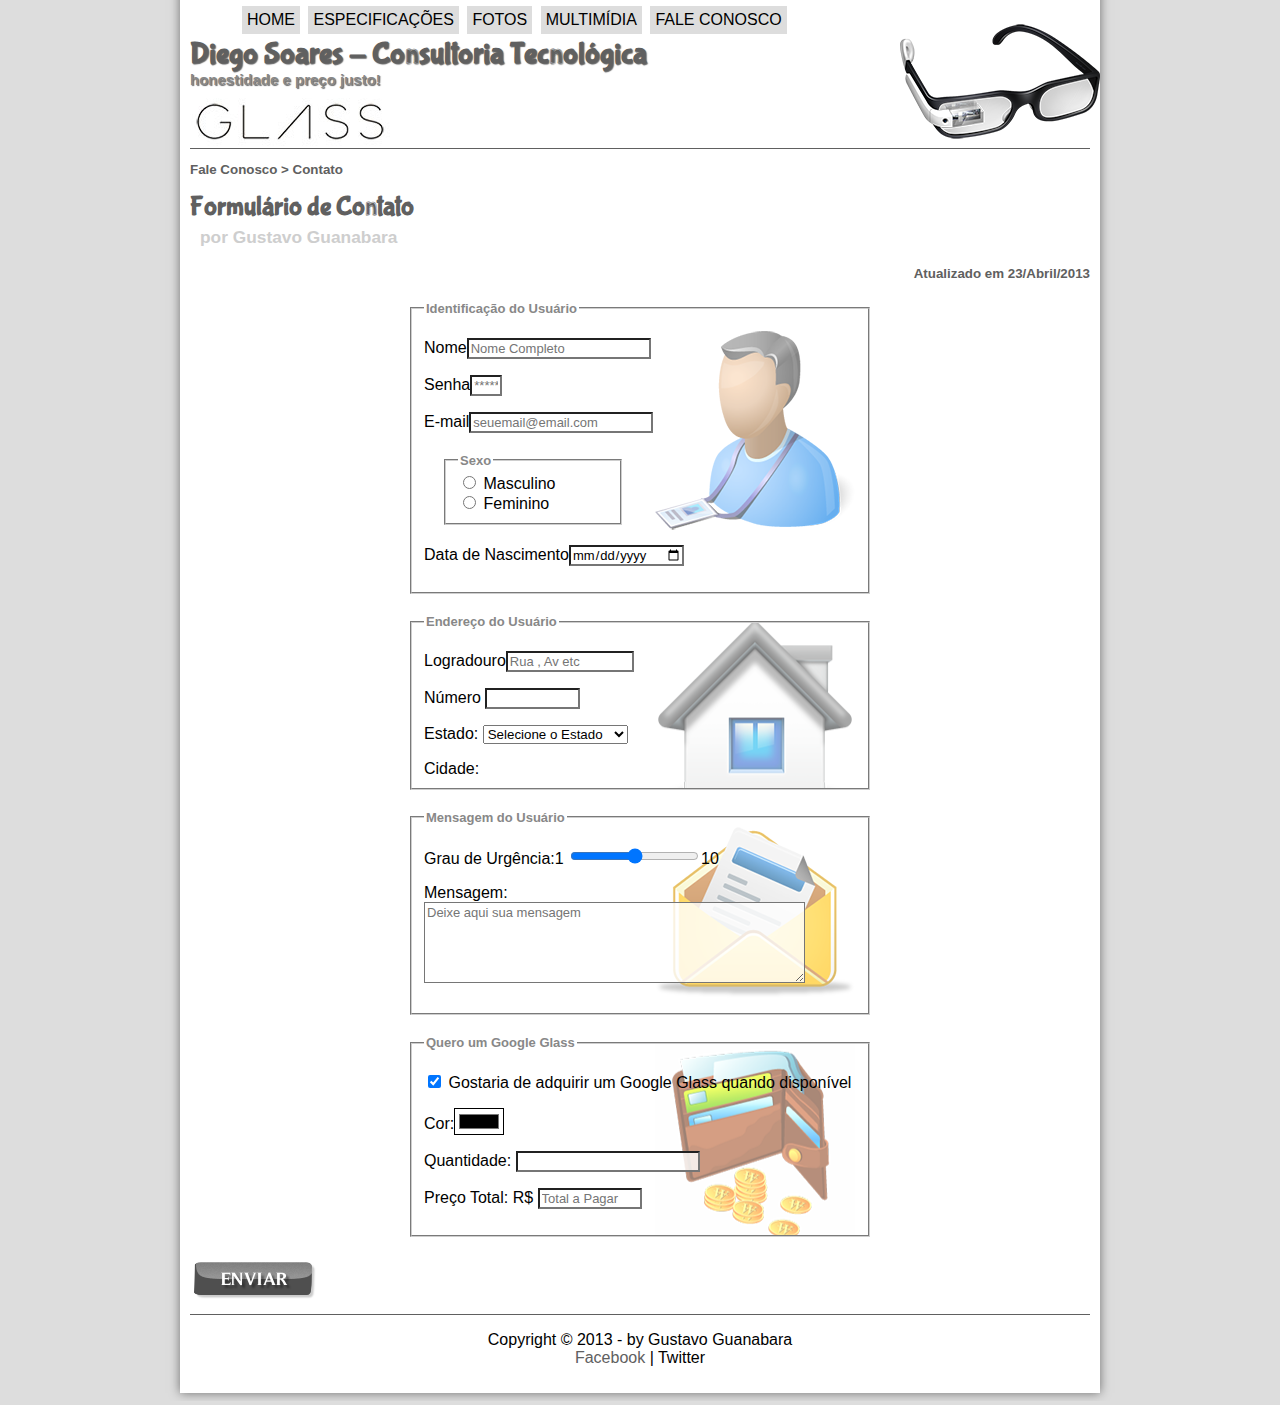
<file: fale-conosco.html>
<!DOCTYPE html>

<html>

<head>
    <title>Diego Soares</title>
    <link rel="stylesheet" type="text/css" href="_css/estilo.css"/>
    <link rel="stylesheet" type="text/css" href="_css/form.css">

    <script src="_javascript/funcoes.js"></script>
    <script>
        function calc_total() {
           var qtd=parseInt(document.getElementById('cqtd').value);
            tot=qtd*1500;
            document.getElementById('ctot').value=tot;


        }
    </script>


</head>
<body>

<div id="interface">
    <header id="cabecalho">
        <hgroup>
            </br>
            <h1 > Diego Soares - Consultoria Tecnológica</h1>
            <h2 >honestidade e preço justo!</h2>
        </hgroup>

        <figure>
            <img id="icone" src="_imagens/glass-oculos-preto-peq.png">
        </figure>

        <nav id="menu">
            <h1>Menu Principal</h1>
            <ul >
                <li onmouseover="mudaFoto('_imagens/home.png')" onmouseout="mudaFoto('_imagens/contato.png')"><a href="index.html">Home</a></li>
                <li onmouseover="mudaFoto('_imagens/especificacoes.png')" onmouseout="mudaFoto('_imagens/contato.png')"><a href="specs.html">Especificações</a></li>
                <li onmouseover="mudaFoto('_imagens/fotos.png')" onmouseout="mudaFoto('_imagens/contato.png')"><a href="fotos.html">Fotos</a></li>
                <li onmouseover="mudaFoto('_imagens/multimidia.png')" onmouseout="mudaFoto('_imagens/contato.png')"><a href="multimidia.html">Multimídia</a></li>
                <li onmouseover="mudaFoto('_imagens/contato.png')" onmouseout="mudaFoto('_imagens/contato.png')"><a href="fale-conosco.html">Fale conosco</a></li>
            </ul>
        </nav>
    </header>

    <article id ="noticia-principal">
        <header id="cabecalh-artigo">
            <hgroup>

                <h3> Fale Conosco > Contato</h3>
                <h1>Formulário de Contato</h1>
                <h2>por Gustavo Guanabara</h2>
                <h3 class="direita">Atualizado em 23/Abril/2013</h3>
            </hgroup>
        </header>
    </article>




<form method="post" id="fcontato"  action="mailto:diegosamsoares@gmail.com" oninput="calc_total();">
<fieldset id="usuario">
    <legend>Identificação do Usuário</legend>
    <p><label for="cnome">Nome</label><input type="text" name="tnome" id="cnome" size="20" maxlength="30" placeholder="Nome Completo"/> </p>
    <p><label for="csenha">Senha</label><input type="password" name="tsenha" id="csenha" size="1" maxlength="8" placeholder="********"/></p>
    <p><label for="cmail">E-mail</label><input type="email" name="tmail" id="cmail" size="20" maxlength="40" placeholder="seuemail@email.com"/> </p>
    <fieldset id="sexo">
        <legend><label for="sexo">Sexo</label></legend>
        <input type="radio" name="sexo" id="cMasc"> <label for="cMasc">Masculino</label><br>
        <input type="radio" name="sexo" id="cFem"> <label for="cFem">Feminino</label></fieldset>
    <p><label for="cdate">Data de Nascimento</label><input type="date" name="tdate" id="cdate"></p>

</fieldset>

<fieldset id="endereco">
    <legend>Endereço do Usuário</legend>
    <p>Logradouro<input type="text"  name="trua" id="crua" size="13" maxlength="13" placeholder="Rua , Av etc"></p>
    <p>Número <input type="number" name="tnumero" id="cnumero" size="10" maxlength="10" min="0" max="9999999"></p>
    <p><label for="cEst">Estado:</label>
    <select name="tEst" id="cEst">
    <option value="estado">Selecione o Estado</option>
    <option value="ac">Acre</option>
    <option value="al">Alagoas</option>
    <option value="am">Amazonas</option>
    <option value="ap">Amapá</option>
    <option value="ba">Bahia</option>
    <option value="ce">Ceará</option>
    <option value="df">Distrito Federal</option>
    <option value="es">Espírito Santo</option>
    <option value="go">Goiás</option>
    <option value="ma">Maranhão</option>
    <option value="mt">Mato Grosso</option>
    <option value="ms">Mato Grosso do Sul</option>
    <option value="mg">Minas Gerais</option>
    <option value="pa">Pará</option>
    <option value="pb">Paraíba</option>
    <option value="pr">Paraná</option>
    <option value="pe">Pernambuco</option>
    <option value="pi">Piauí</option>
    <option value="rj">Rio de Janeiro</option>
    <option value="rn">Rio Grande do Norte</option>
    <option value="ro">Rondônia</option>
    <option value="rs">Rio Grande do Sul</option>
    <option value="rr">Roraima</option>
    <option value="sc">Santa Catarina</option>
    <option value="se">Sergipe</option>
    <option value="sp">São Paulo</option>
    <option value="to">Tocantins</option>
    </select></p>
    Cidade:
</fieldset>

<fieldset id="mensagem">
    <legend>Mensagem do Usuário</legend>
    <p><label for="curg">Grau de Urgência:1</label>
    <input type="range" name="tUrg" id="cUrg" min="0" max="10">10</p>
    <p>Mensagem:
    <textarea name="tMsg" id="cMsg" cols="45" rows="5" placeholder="Deixe aqui sua mensagem"></textarea></p>
</fieldset>
<fieldset id="proposta">
    <legend>Quero um Google Glass</legend>
    <p><input type="checkbox" name="tped" id="cped" checked>
    <label for="cped">Gostaria de adquirir um Google Glass quando disponível</label></p>
    
     <p><label for="ccor">Cor:</label><input name="tcor" id="ccor" type="color"/></p>
    <p><label for="cqtd">Quantidade:</label>
        <input type="number" name="tQtd" id="cqtd" size="5" min="0"/> </p>
    <p>Preço Total: R$ <input type="text" name="ttot" id="ctot" readonly placeholder="Total a Pagar" size="10"/></p>
</fieldset>
</form>


    <input type="image" src="_imagens/botao-enviar.png" >


    <footer id="rodape">
        <p>Copyright &copy; 2013 - by Gustavo Guanabara<br>
            <a href="http://facebook.com" target="_blank">Facebook </a>| Twitter</p>
    </footer>
</div>
</body>
</html>
</file>
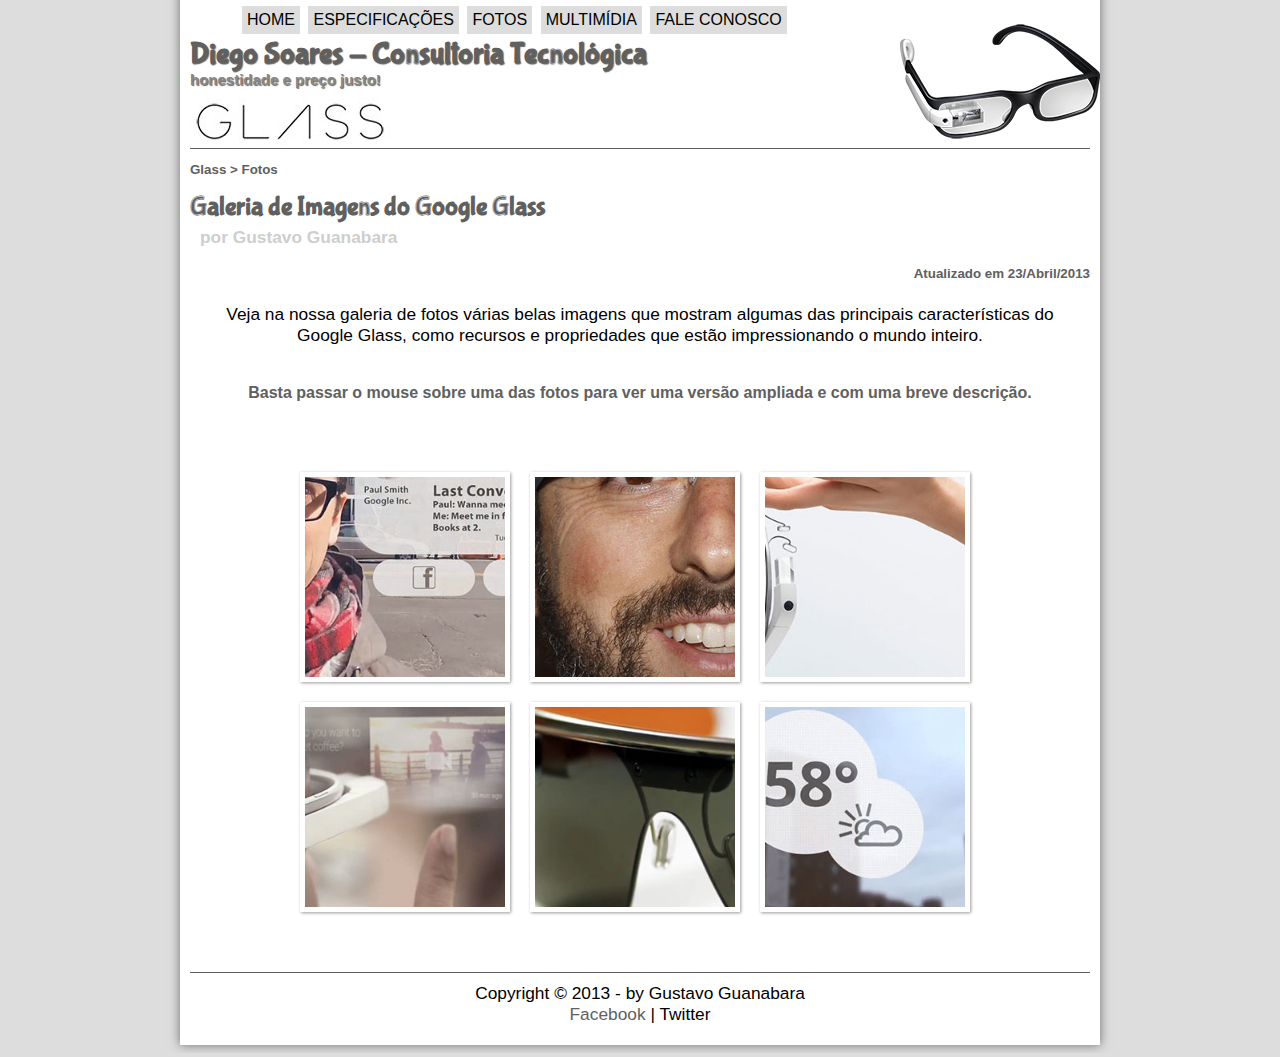
<file: fotos.html>
<!DOCTYPE html>

<html>

<head>
    <title>Diego Soares</title>
    <link rel="stylesheet" type="text/css" href="_css/estilo.css"/>
    <link rel="stylesheet" type="text/css" href="_css/fotos.css">
    <script src="_javascript/funcoes.js"></script>


</head>
<body>

<div id="interface">
    <header id="cabecalho">
        <hgroup>
            </br>
            <h1 > Diego Soares - Consultoria Tecnológica</h1>
            <h2 >honestidade e preço justo!</h2>
        </hgroup>

        <figure>
            <img id="icone" src="_imagens/glass-oculos-preto-peq.png">
        </figure>

        <nav id="menu">
            <h1>Menu Principal</h1>
            <ul >
                <li onmouseover="mudaFoto('_imagens/home.png')" onmouseout="mudaFoto('_imagens/fotos.png')"><a href="index.html">Home</a></li>
                <li onmouseover="mudaFoto('_imagens/especificacoes.png')" onmouseout="mudaFoto('_imagens/fotos.png')"><a href="specs.html">Especificações</a></li>
                <li onmouseover="mudaFoto('_imagens/fotos.png')" onmouseout="mudaFoto('_imagens/fotos.png')"><a href="fotos.html">Fotos</a></li>
                <li onmouseover="mudaFoto('_imagens/multimidia.png')" onmouseout="mudaFoto('_imagens/fotos.png')"><a href="multimidia.html">Multimídia</a></li>
                <li onmouseover="mudaFoto('_imagens/contato.png')" onmouseout="mudaFoto('_imagens/fotos.png')"><a href="fale-conosco.html">Fale conosco</a></li>
            </ul>
        </nav>
    </header>





    <article id ="noticia-principal">
        <header id="cabecalh-artigo">
            <hgroup>

                <h3> Glass > Fotos</h3>
                <h1>Galeria de Imagens do Google Glass</h1>
                <h2>por Gustavo Guanabara</h2>
                <h3 class="direita">Atualizado em 23/Abril/2013</h3>
            </hgroup>
        </header>
    </article>
    <p>Veja na nossa galeria de fotos várias belas imagens que mostram algumas das principais
        características do Google Glass, como recursos e propriedades que estão impressionando
        o mundo inteiro.<br></p>
        <br>
    <p class="descricao-album">Basta passar o mouse sobre uma das fotos para ver uma versão ampliada e com uma breve descrição.</p>

    <ul id="albumfotos">
    <li id="foto01"><span> Agenda e lembretes</span></li>
    <li id="foto02"><span> Sergey Brin usando o Glass</span></li>
    <li id="foto03"><span> Leve e compacto</span></li>
    <li id="foto04"><span> Sensação de uma tela de 50"</span></li>
    <li id="foto05"><span> Vários tipos de lente</span></li>
    <li id="foto06"><span> Informações importantes</span></li>
</ul>

    <footer id="rodape">
        <p>Copyright &copy; 2013 - by Gustavo Guanabara<br>
            <a href="http://facebook.com" target="_blank">Facebook </a>| Twitter</p>
    </footer>
</div>
</body>
</html>
</file>
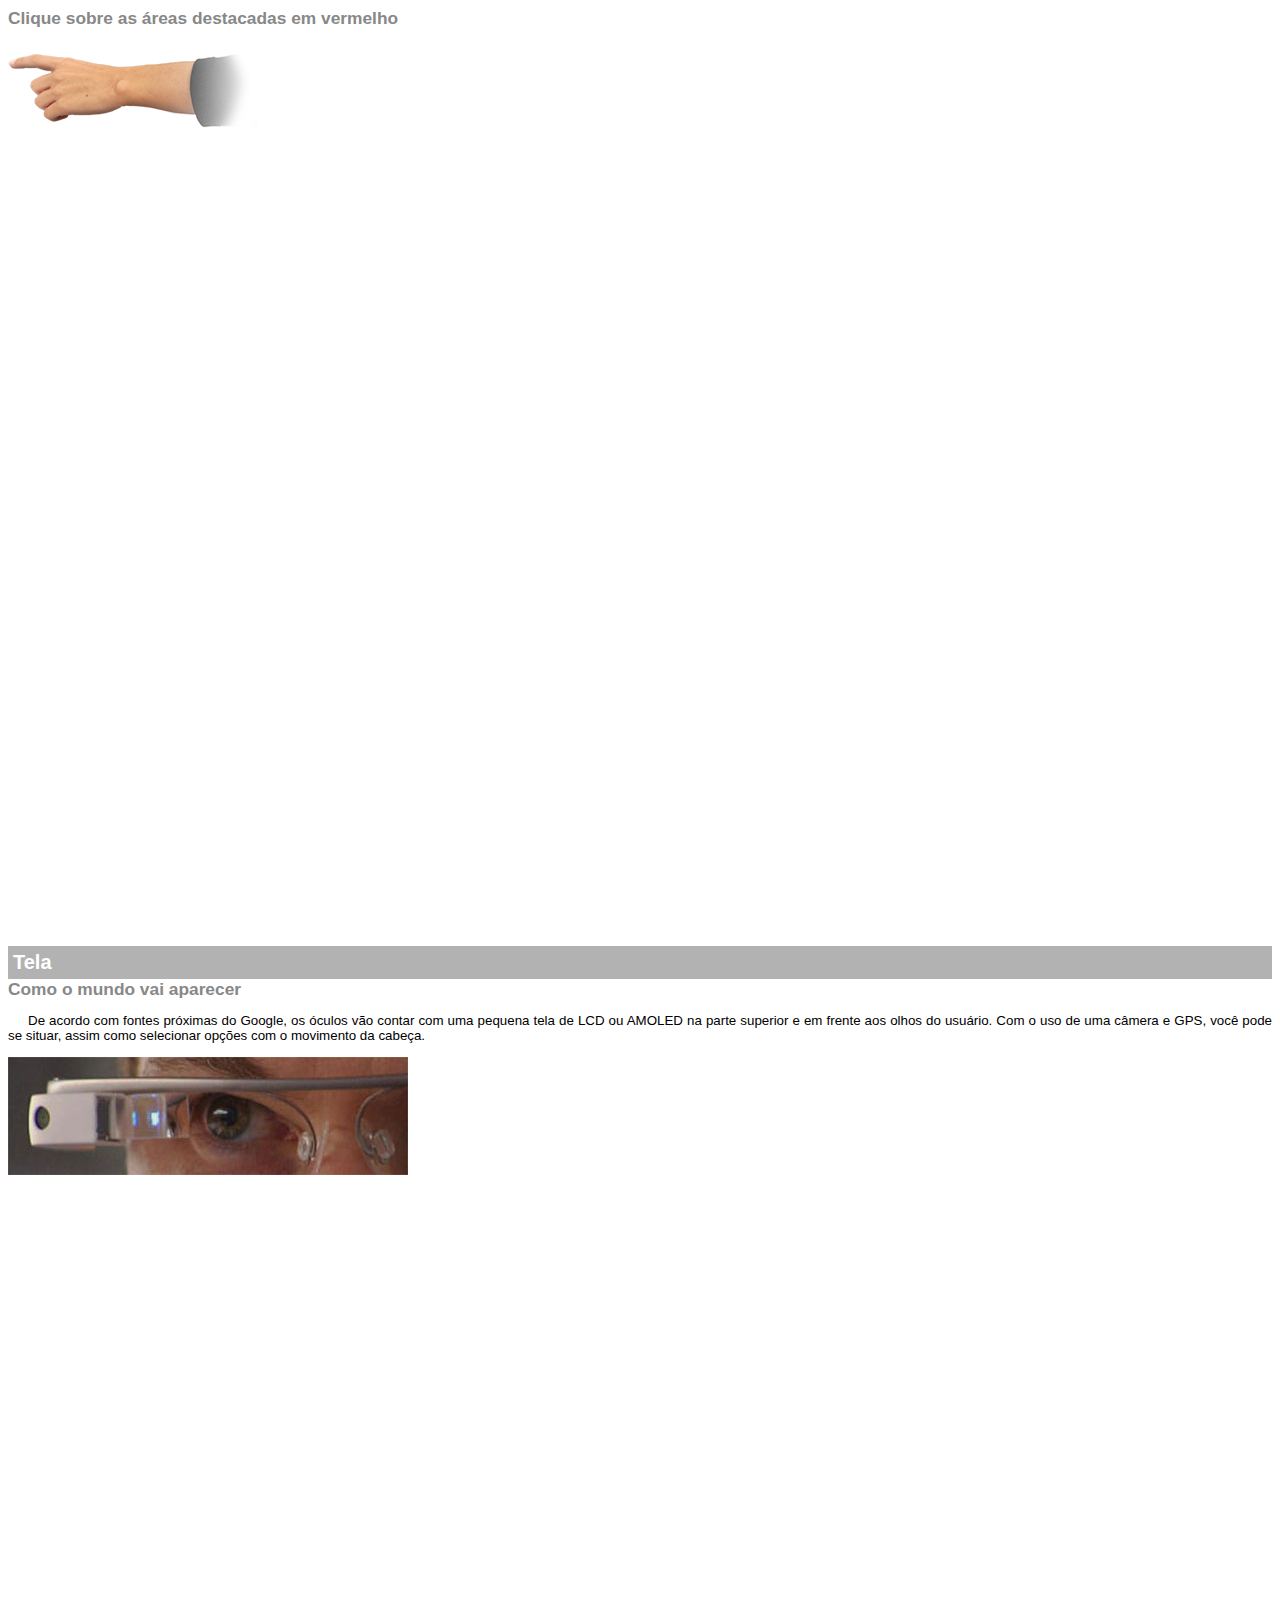
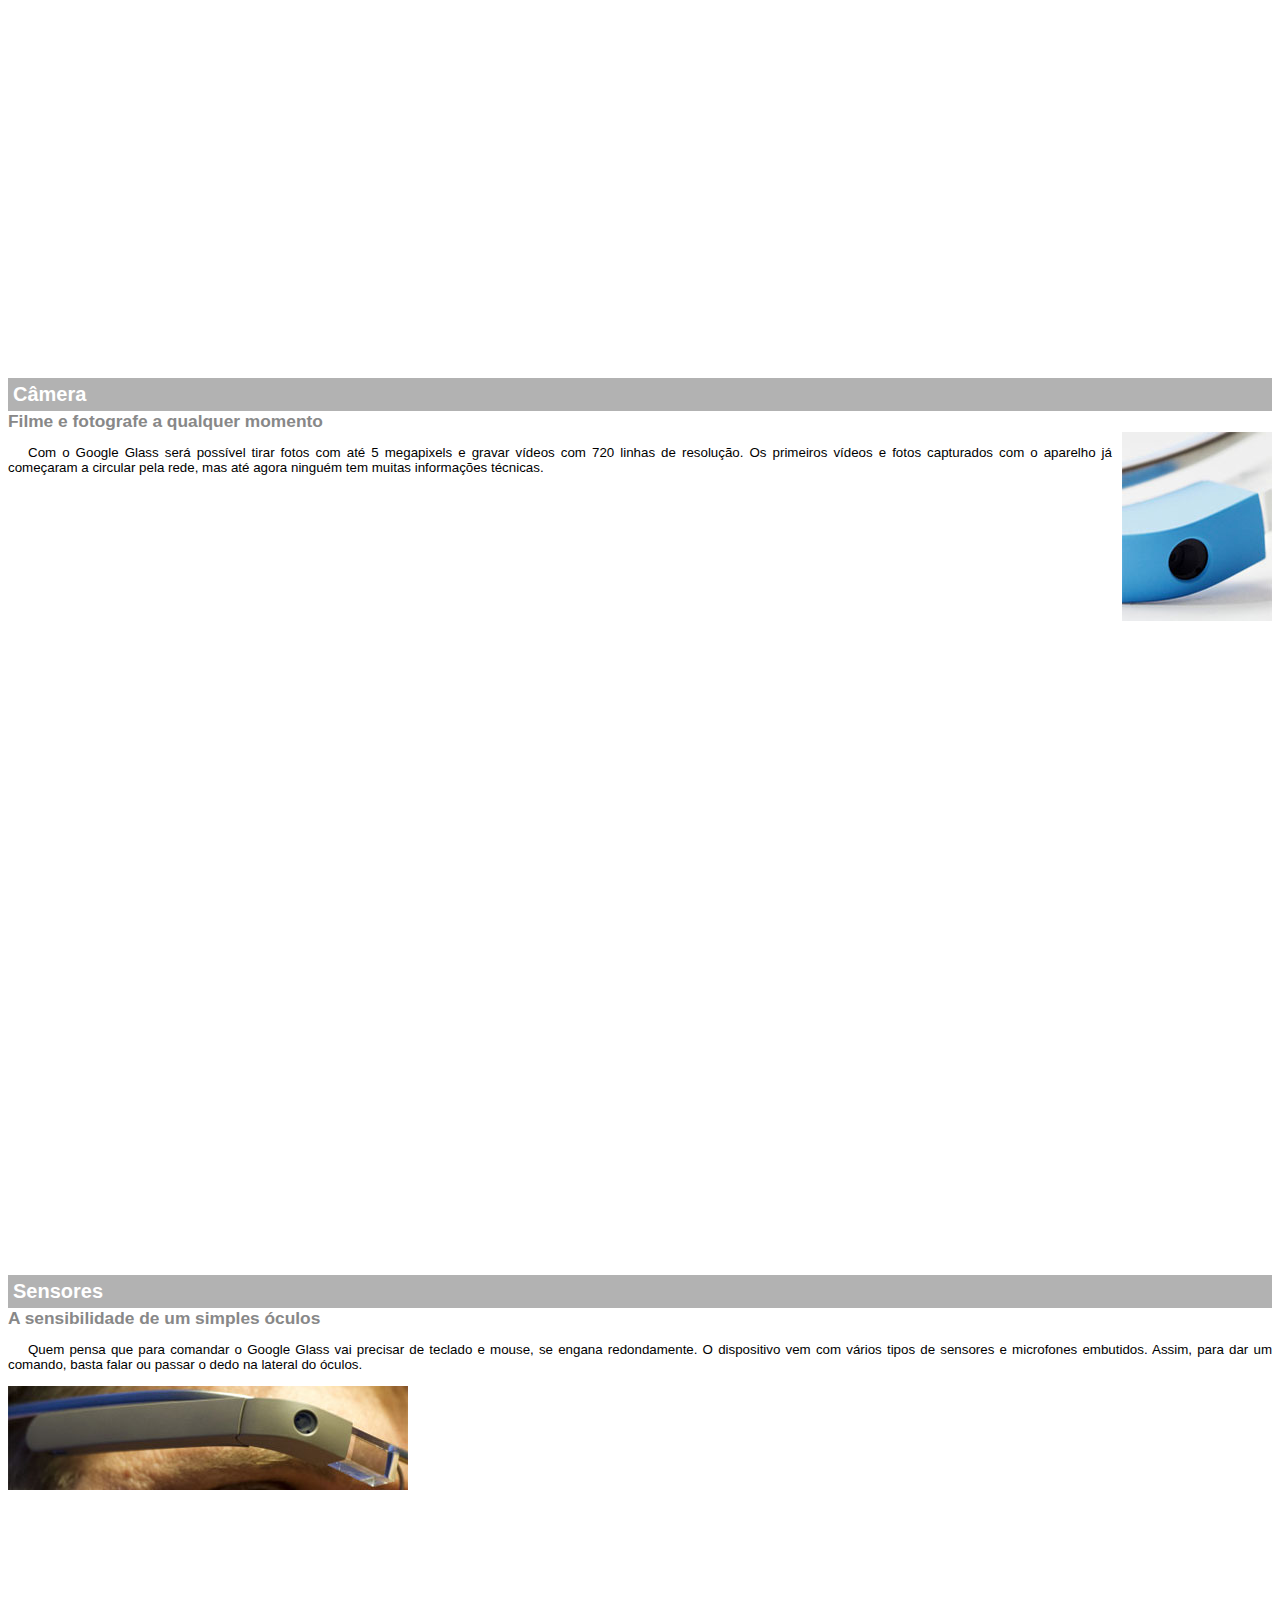
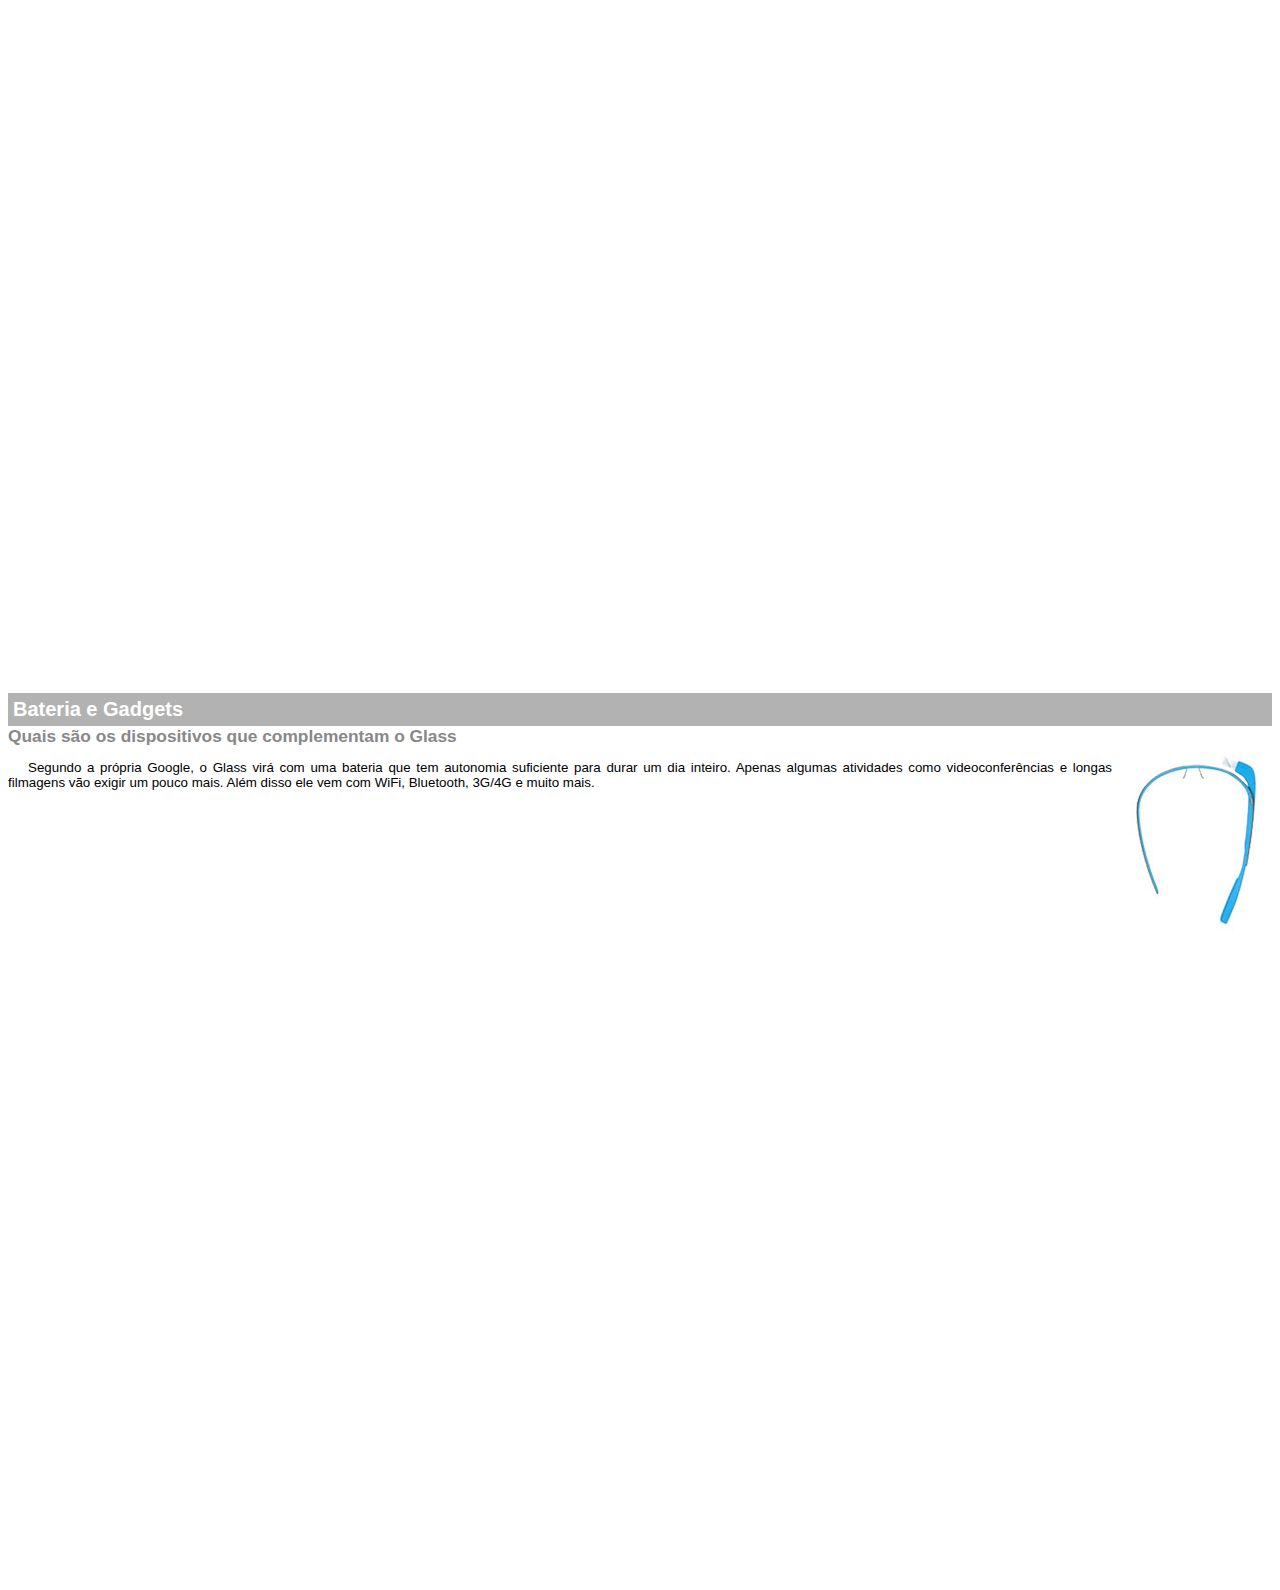
<file: google-glass.html>
<!DOCTYPE html>
<html>
<head>
    <meta charset="UTF-8"/>
    <title></title>
    <style>
            body{
                font-family: arial , sans-serif;
                font-size: 10pt;
                            }
        p{
            text-align: justify;
            text-indent: 20px;
        }
       article h1{
            font-size: 15pt;
            color: #ffffff;
            background-color: rgba(0,0,0,0.3);
            padding: 5px;
            margin: 0px;
        }
       article h2{
            font-size: 13pt;
            color: #888888;
            margin: 0pt;
        }

        article{
            margin-bottom: 800px;
        }

        img.img-dir{
            display:block;
            float: right;
            margin-left: 10px;
        }

    </style>
</head>

<body>

<article id="topo">
  <header>  <h2>Clique sobre as áreas destacadas em vermelho</h2></header>

<img src="_imagens/mao.png" alt="Mão apontando para esquerda"/>
</article>

<article id="tela">
    <header>
        <h1>Tela</h1>
        <h2>Como o mundo vai aparecer</h2>
    </header>
<p>De acordo com fontes próximas do Google, os óculos vão contar com uma pequena tela de LCD ou AMOLED na parte superior e em frente aos olhos do usuário. Com o uso de uma câmera e GPS, você pode se situar, assim como selecionar opções com o movimento da cabeça.</p>
<img src="_imagens/det-tela.jpg" alt="Tela do google glass"/>
</article>

<article id="camera">
    <header><h1>Câmera</h1>
<h2>Filme e fotografe a qualquer momento</h2></header>
<img src="_imagens/det-camera.jpg" class="img-dir" alt="Câmera do google glass"/>
<p>Com o Google Glass será possível tirar fotos com até 5 megapixels e gravar vídeos com 720 linhas de resolução. Os primeiros vídeos e fotos capturados com o aparelho já começaram a circular pela rede, mas até agora ninguém tem muitas informações técnicas.</p></article>

<article id="sensores"><header><h1>Sensores</h1>
<h2>A sensibilidade de um simples óculos</h2></header>
<p>Quem pensa que para comandar o Google Glass vai precisar de teclado e mouse, se engana redondamente. O dispositivo vem com vários tipos de sensores e microfones embutidos. Assim, para dar um comando, basta falar ou passar o dedo na lateral do óculos.</p>
    <img src="_imagens/det-touch.jpg" alt="Sensores do google glass"/>

</article>
<article id="bateria">
    <header>
        <h1>Bateria e Gadgets</h1>
<h2>Quais são os dispositivos que complementam o Glass</h2></header>
    <img src="_imagens/det-bateria.jpg" class="img-dir" alt="Bateria do google glass"/>
    
<p>Segundo a própria Google, o Glass virá com uma bateria que tem autonomia suficiente para durar um dia inteiro. Apenas algumas atividades como videoconferências e longas filmagens vão exigir um pouco mais. Além disso ele vem com WiFi, Bluetooth, 3G/4G e muito mais.</p>
</article>

</body>
</html>
</file>
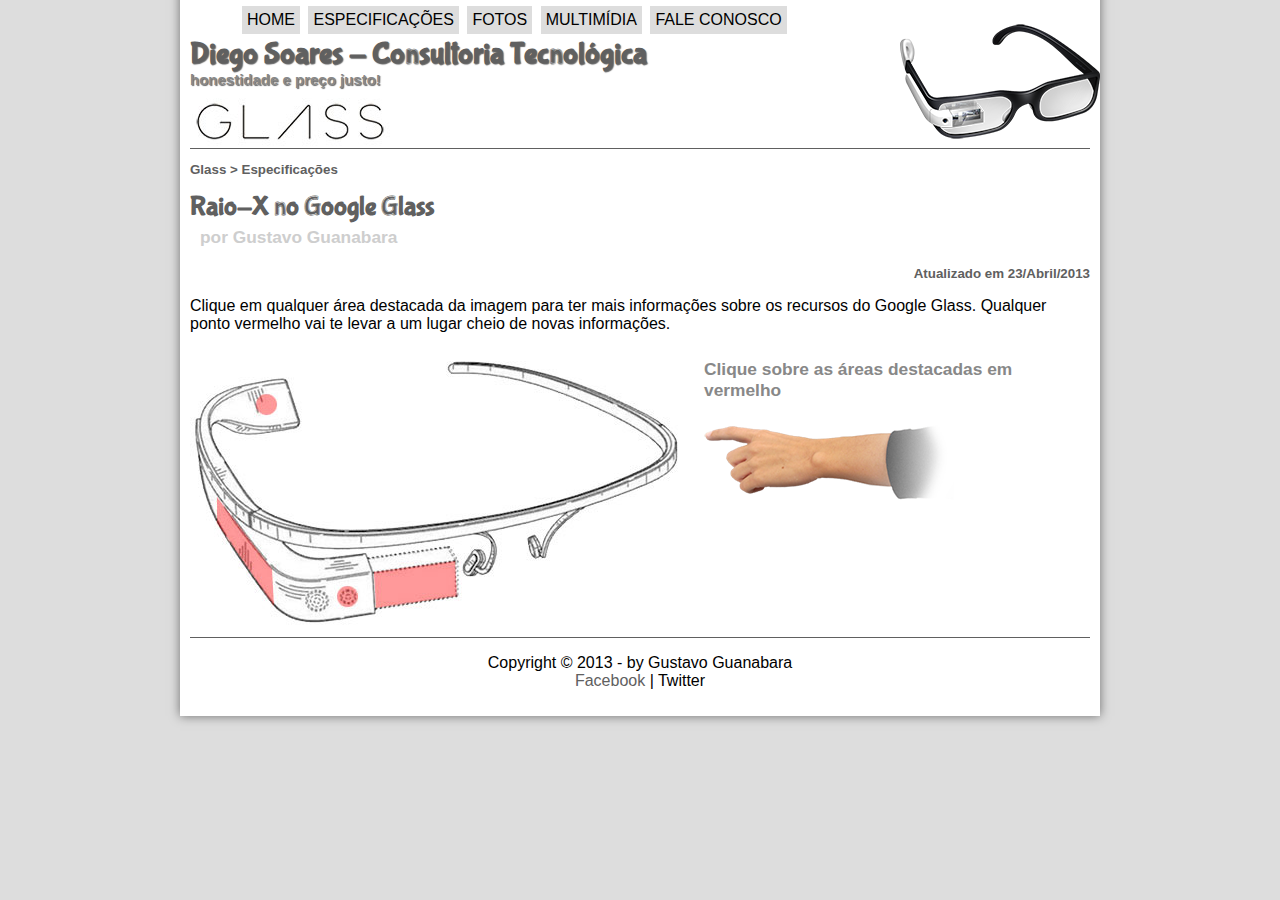
<file: specs.html>
<!DOCTYPE html>

<html>

<head>
    <title>Diego Soares</title>
    <link rel="stylesheet" type="text/css" href="_css/estilo.css"/>

    <script src="_javascript/funcoes.js"></script>
    <link rel="stylesheet" href="_css/specs.css">

</head>
<body>

<div id="interface">
    <header id="cabecalho">
        <hgroup>
            </br>
            <h1 > Diego Soares - Consultoria Tecnológica</h1>
            <h2 >honestidade e preço justo!</h2>
        </hgroup>

        <figure>
            <img id="icone" src="_imagens/glass-oculos-preto-peq.png">
        </figure>

        <nav id="menu">
            <h1>Menu Principal</h1>
            <ul >
                <li onmouseover="mudaFoto('_imagens/home.png')" onmouseout="mudaFoto('_imagens/especificacoes.png')"><a href="index.html">Home</a></li>
                <li onmouseover="mudaFoto('_imagens/especificacoes.png')" onmouseout="mudaFoto('_imagens/especificacoes.png')"><a href="specs.html">Especificações</a></li>
                <li onmouseover="mudaFoto('_imagens/fotos.png')" onmouseout="mudaFoto('_imagens/especificacoes.png')"><a href="fotos.html">Fotos</a></li>
                <li onmouseover="mudaFoto('_imagens/multimidia.png')" onmouseout="mudaFoto('_imagens/especificacoes.png')"><a href="multimidia.html">Multimídia</a></li>
                <li onmouseover="mudaFoto('_imagens/contato.png')" onmouseout="mudaFoto('_imagens/especificacoes.png')"><a href="fale-conosco.html">Fale conosco</a></li>
            </ul>
        </nav>
    </header>

<section id="corpo-full">
    <article id ="noticia-principal">
        <header id="cabecalh-artigo">
            <hgroup>

                <h3> Glass > Especificações</h3>
                <h1>Raio-X no Google Glass</h1>
                <h2>por Gustavo Guanabara</h2>
                <h3 class="direita">Atualizado em 23/Abril/2013</h3>
            </hgroup>
        </header>
</article>



<p>Clique em qualquer área destacada da imagem para ter mais informações sobre os recursos do Google Glass.
    Qualquer ponto vermelho vai te levar a um lugar cheio de novas informações.</p>

<section id="conteudo">
    <img src="_imagens/glass-esquema-marcado.jpg" usemap="#meu-mapa">
    <map name="meu-mapa">
        <area shape="rect" coords="179,202,270,260" href="google-glass.html#tela" target="janela"/>
        <area shape="circle" coords="158,243,12" href="google-glass.html#camera" target="janela"/>
        <area shape="circle" coords="73,52,12" href="google-glass.html#sensores" target="janela"/>
        <area shape="poly" coords="28,143,83,216,84,249,27,169" href="google-glass.html#bateria" target="janela">

    </map>
    <iframe src="google-glass.html" name="janela" id="frame-spec" scrolling="no"></iframe>
</section>


</section>

    <footer id="rodape">
        <p>Copyright &copy; 2013 - by Gustavo Guanabara<br>
            <a href="http://facebook.com" target="_blank">Facebook </a>| Twitter</p>
    </footer>
</div>
</body>
</html>
</file>
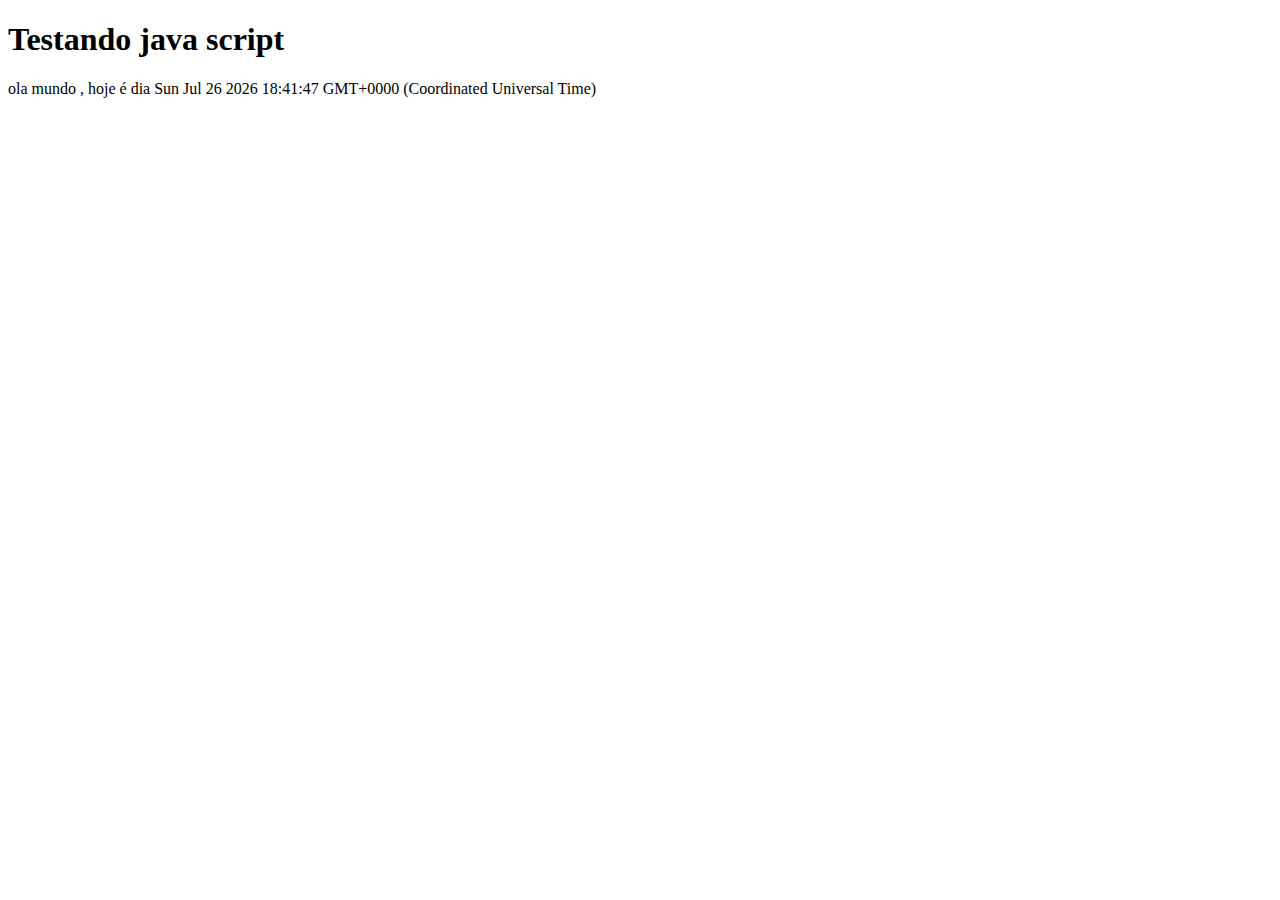
<file: testejs01.html>
<!DOCTYPE html>
<html lang="pt-br">
<head>
    <meta charset="UTF-8">
    <title>teste java script</title>
</head>
<body>
<h1> Testando java script</h1>
<script>

    document.write("ola mundo , hoje é dia " + Date());
</script>
</body>
</html>
</file>
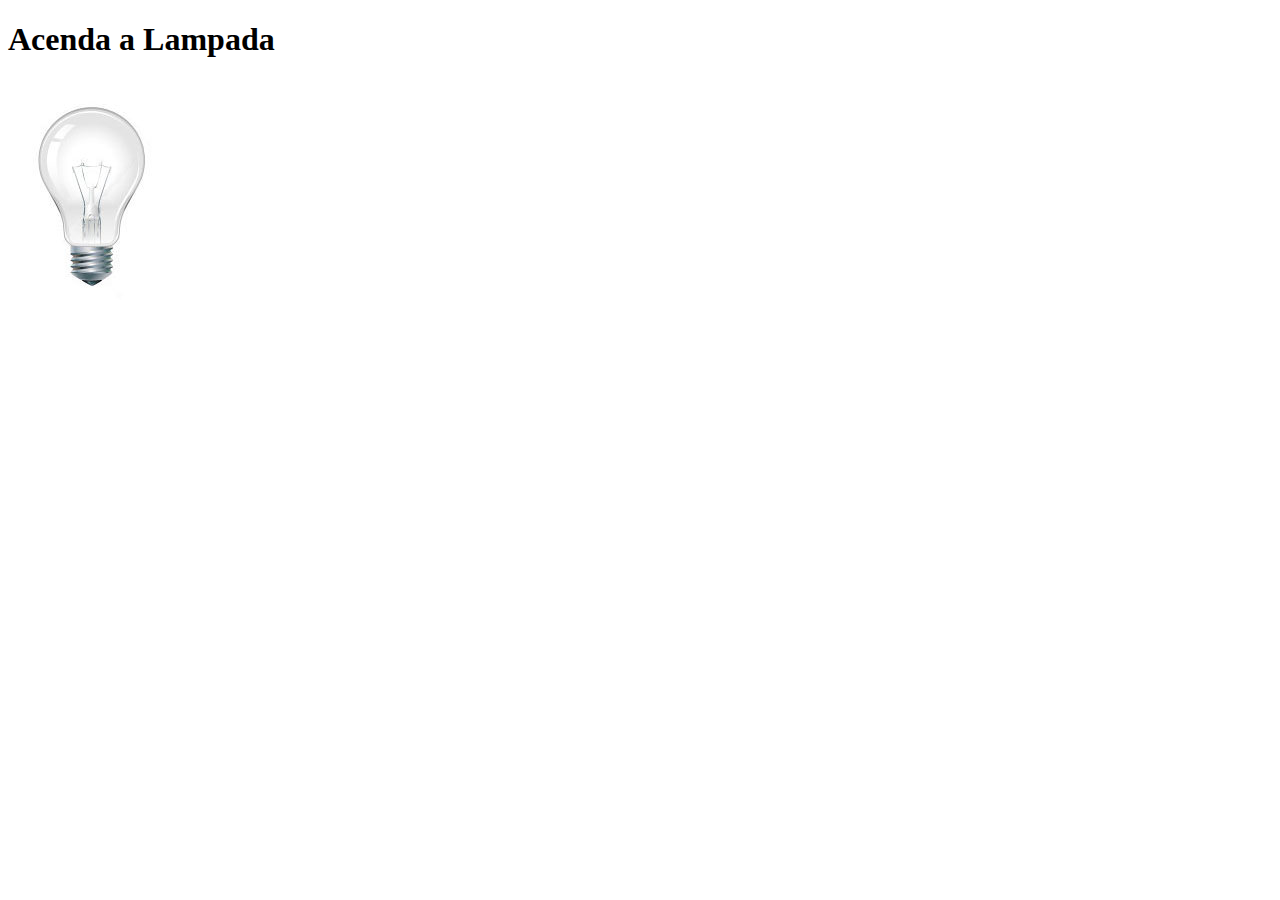
<file: testejs02.html>
<!DOCTYPE html>
<html lang="en">
<head>
    <meta charset="UTF-8">
    <title>Teste js2</title>
    <script>
        function acendeLampada() {

                document.getElementById("123").src = "_imagens/lampada-acesa.jpg";
        }
        function apagaLampada() {
            document.getElementById("123").src = "_imagens/lampada-apagada.jpg";

        }

        function quebraLampada() {
            document.getElementById("123").src= "_imagens/lampada-quebrada.jpg";

        }

    </script>
</head>
<body>
<h1>Acenda a Lampada</h1>
<img src="_imagens/lampada-apagada.jpg" id="123"  onmouseover="acendeLampada()" onclick="quebraLampada()"  onmouseout="apagaLampada()"/>



</body>
</html>
</file>
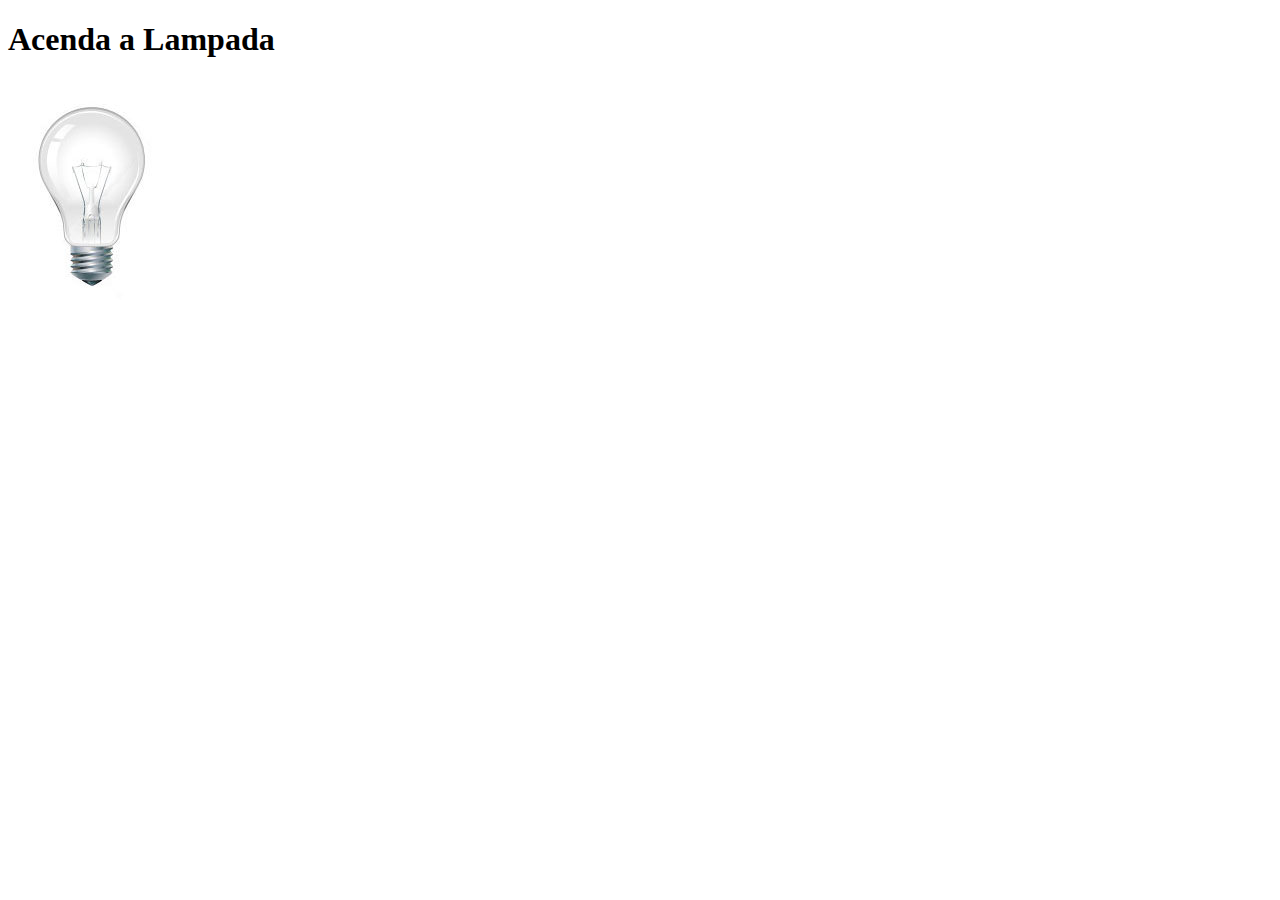
<file: testejs03.html>
<!DOCTYPE html>
<html lang="en">
<head>
    <meta charset="UTF-8">
    <title>Teste js2</title>
    <script>
        var quebrada = false;
        function mudaLampada(tipo) {

                if (quebrada==false){
                    document.getElementById("123").src = "_imagens/"+ tipo +".jpg";
                        if (tipo=='lampada-quebrada'){
                            quebrada=true;
                        }
                }else
                {
                    if (tipo=='lampada-acesa'){
                        alert("lampada ja quebrada");
                    }

                }

        }


    </script>
</head>
<body>
<h1>Acenda a Lampada</h1>
<img src="_imagens/lampada-apagada.jpg" id="123"  onmouseover="mudaLampada('lampada-acesa')" onmouseout="mudaLampada('lampada-apagada')"  onclick="mudaLampada('lampada-quebrada')"/>



</body>
</html>
</file>
<file: _css/estilo.css>
﻿@font-face {
	font-family: 'FonteLogo';
	src: url("../_fonts/bubblegum-sans-regular.otf");
}

<style>


p{
	text-align:justify;
	text-indent:50px;

	}

a{
	color: #606060;
	text-decoration: none;
}
a:hover{
	text-decoration:underline ;
	color: black;
}
/*h1{
	font-family:Arial;
	font-size:30pt;
	color:green;
	text-shadow:2px 2px 2px black;
	text-align:center;
	}*/	
	
body{

color:rgba(0,0,0,1);
font-family:arial , sans-serif;
 background-color:#dddddd;
}


div#menu{
	/*position: fixed;
	top: 0%;
	left: -25%;
	display: block;*/
	width: 900px;
	height: 40px;
	background: #414146;
	float: right;
	z-index: 9999;
	position: fixed;
	top: 0%;


}

div#interface {
		width:900px;
		background-color:white;
		margin:-20px auto 0px auto ;
		box-shadow:0px 0px 10px rgba(0,0,0,.5);
		padding:10px ;
}

/*formatacao do menu*/
nav#menu {
	display: block;

}
nav#menu ul{
	list-style:none;
	text-transform:uppercase;
	position:absolute;
	top:-12px;
	left:200px;
	
}
nav#menu li:hover{
background-color:#686868;

}
nav#menu li{
	display:inline-block;
	background-color:#dddddd;
	padding: 5px;
	margin:2px;
	transition :background-color 1s;
	
}
nav#menu h1{
	display:none;
}


nav#menu a{
	color:black;
	text-decoration:none;
}
nav#menu a:hover{
 color:white;
}


section#corpo{
display:block;
width:500px;
float:left;
border-right:1px solid #606060;
padding-right:15px;
}


article#noticia-principal h2{
	font-size:12pt ;
	color:#606060;
	background-color: #dddddd;
	padding: 5px 0px 5px 10px;
	margin: 10px 0px 10px 0px;
}

header#cabecalh-artigo h1 {
	font-family: 'FonteLogo', sans-serif;
	font-size: 20pt;
	color: #606060;
	margin-bottom: 0px;
	margin-top: 0px;

}
.direita{
	text-align: right;
}

header#cabecalh-artigo h2{
font-size: 13pt;
	color: #cecece;
	background-color: #ffffff;
	margin: 0px;

}
header#cabecalh-artigo h3{
	font-size: 10pt;
	color: #606060;

}



table#tabelaspec{
border:1px solid #606060;
border-spacing:0px;
margin-left:auto;
margin-right:auto;
}

table#tabelaspec td{
	border:1px solid #606060;
	padding:10px;
	
}

table#tabelaspec td.ce{
	color:#ffffff;
	background-color:#606060;
	vertical-align:top;
	font-weight:bold;
}
table#tabelaspec td.cd{
	background-color:#cecece;
}


table#tabelaspec caption{
	color:#888888;
	font-size:10pt;
	font-weight:bolder;
}

table#tabelaspec caption span{
display:block;
float:right;
color:black;
font-size:8pt;
margin-top:10px;
}


aside#lateral{
	display:block;
width:350px;
float:right;
	background-color: #dddddd;
	padding:10px ;
	margin-top: 5px;
	box-shadow: 2px 2px 2px rgba(0,0,0,0.5);
}

aside#lateral h1{
	font-family: 'FonteLogo', sans-serif;
	font-size: 20px;
	color: #606060;
	margin-top: 0px;
}

aside#lateral h2{
	background-color: #606060;
	font-size: 15pt;
	color: white;
	padding: 5px;

}

footer#rodape{
clear:both;
border-top:1px solid #606060;

}

footer#rodape p{
 text-align:center;
}


	
	header#cabecalho img#icone{
	 position:absolute;
	 left:900px;
	 top:20px;
	
	}
	
	header#cabecalho{
		border-bottom:1px #606060 solid;
		height:150px;
		background:url("../_imagens/glass-logo-peq.png")no-repeat 0px  100px;
	}
	
	header#cabecalho h1{
		font-family:'FonteLogo', sans-serif;
		font-size:30px;
		color:#606060;
		text-shadow:1px 1px 1px rgba(0,0,0,.6);
		padding:0px;
		margin-bottom:0px;
	}
	
	
	header#cabecalho h2{
		font-family:Arial, sans-serif;
		font-size:15px;
		color:#888888;
		text-shadow:1px 1px 1px rgba(0,0,0,.6);
		margin-top:0px;
		padding:0px;
	}
	
	/* editando a figura */
	figure.foto-legenda{
	position:relative;
	 border:8px solid white;
	 box-shadow:1px 1px 4px black;
	}
	figure.foto-legenda img{
	 	width:100%;
	    height: 100%;
	}
	figure.foto-legenda figcaption{
	 opacity:0;
	 position:absolute;
	 top:0px;
	 background-color:rgba(0,0,0,0.4);
	 color:white;
	 width:100%;
	 height:100%;
	 padding:10px;
	 box-sizing: border-box;
	 transition: opacity 1s;
	}
	figure.foto-legenda:hover figcaption{
		opacity:1;
	}
	
</style>
</file>
<file: _css/form.css>
@charset "UTF-8";

form{
    width: 500px;
    margin: auto;
}

input , textarea{
    font-family: sans-serif;
    font-weight: normal;
    font-size: 13px;
    background-color: rgba(255,255,255,0.8);
}

input:hover , textarea:hover{
    background-color: #dddddd;
}

legend{
    color: #888888;
    font-weight: bold;
    font-size: 13px;
    font-family: sans-serif;
    }
fieldset{
    border-color: #cecece;
    margin: 20px;

}

fieldset#sexo{
    width: 150px;
}

fieldset#usuario{
    background: url("../_imagens/icone-contato.png")no-repeat 95% 25%;
}

fieldset#endereco{
    background:url("../_imagens/icone-endereco.png")no-repeat 95% 25%; ;
}

fieldset#mensagem{
    background:url("../_imagens/icone-mensagem.png")no-repeat 95% 25%; ;
}

fieldset#proposta{
    background:url("../_imagens/icone-pagamento.png")no-repeat 95% 25%; ;
}
</file>
<file: _css/fotos.css>
@charset "UTF-8";

p{
    font-size: 13pt;
    color: #000000;
    text-align: center;
    margin: 0px;

    padding: 10px;
}

p.descricao-album{
    font-size: 12pt;
    color: #606060;
    text-align: center;
    font-weight: bold;
}
ul#albumfotos{
    width: 700px;
    margin: 0 auto;
    padding: 50px;
    overflow: hidden;
    list-style: none;

}

ul#albumfotos li{
    float: left;
    width: 200px;
    height: 200px;
    margin: 10px;
    border: 5px solid white;
    background-color: white;
    box-shadow: 1px 1px 3px rgba(0,0,0,.4);
    transition: all 0.5s ease-in;
}

ul#albumfotos li#foto01{
    background: url('../_imagens/galeria-01.jpg') no-repeat;
    background-position: 50% , 50%;
    background-size: 400px 400px;
    background-color: #ffffff;
}
ul#albumfotos li#foto01:hover{
    background-position: 0px  0px;
    background-size: 200px 200px;
}

ul#albumfotos li:hover{
  transform:scale(1.5);

}



ul#albumfotos li#foto02{
    background: url('../_imagens/galeria-02.jpg') no-repeat;
    background-position: 50% , 50%;
    background-size: 400px 400px;
    background-color: #ffffff;
}
ul#albumfotos li#foto02:hover{
  background-position: 0px  0px;
  background-size: 200px 200px;
}

ul#albumfotos li#foto03{
    background: url('../_imagens/galeria-03.jpg') no-repeat;
    background-position: 50% , 50%;
    background-size: 400px 400px;
    background-color: #ffffff;
}
ul#albumfotos li#foto03:hover{
    background-position: 0px  0px;
    background-size: 200px 200px;
}

ul#albumfotos li#foto04{
    background: url('../_imagens/galeria-04.jpg') no-repeat;
    background-position: 50% , 50%;
    background-size: 400px 400px;
    background-color: #ffffff;
}
ul#albumfotos li#foto04:hover{
    background-position: 0px  0px;
    background-size: 200px 200px;
}



ul#albumfotos li#foto05{
    background: url('../_imagens/galeria-05.jpg') no-repeat;
    background-position: 50% , 50%;
    background-size: 400px 400px;
    background-color: #ffffff;
}
ul#albumfotos li#foto05:hover{
    background-position: 0px  0px;
    background-size: 200px 200px;
}

ul#albumfotos li#foto06{
    background: url('../_imagens/galeria-06.jpg') no-repeat;
    background-position: 50% , 50%;
    background-size: 400px 400px;
    background-color: #ffffff;
}

ul#albumfotos li#foto06:hover{
    background-position: 0px  0px;
    background-size: 200px 200px;
}



ul#albumfotos li span{
    opacity: 0;
    color:#ffffff;
    box-shadow:1px 1px 1px #000000 ;
    background-color:rgba(0,0,0,.3) ;
    font-size: 9pt;
    line-height: 370px;
    padding: 5px;
}
ul#albumfotos li:hover span{
    opacity: 1;
}
</file>
<file: _css/specs.css>
@charset "UTF-8";
section#conteudo {
    width: 1000px;
    margin: auto;
}

iframe#frame-spec{
    width: 400px;
    height: 280px;
    border: none;
    overflow: hidden;
    padding: 2px;
}

iframe#frame-spec::-webkit-scrollbar{
    display: none;
}
</file>
